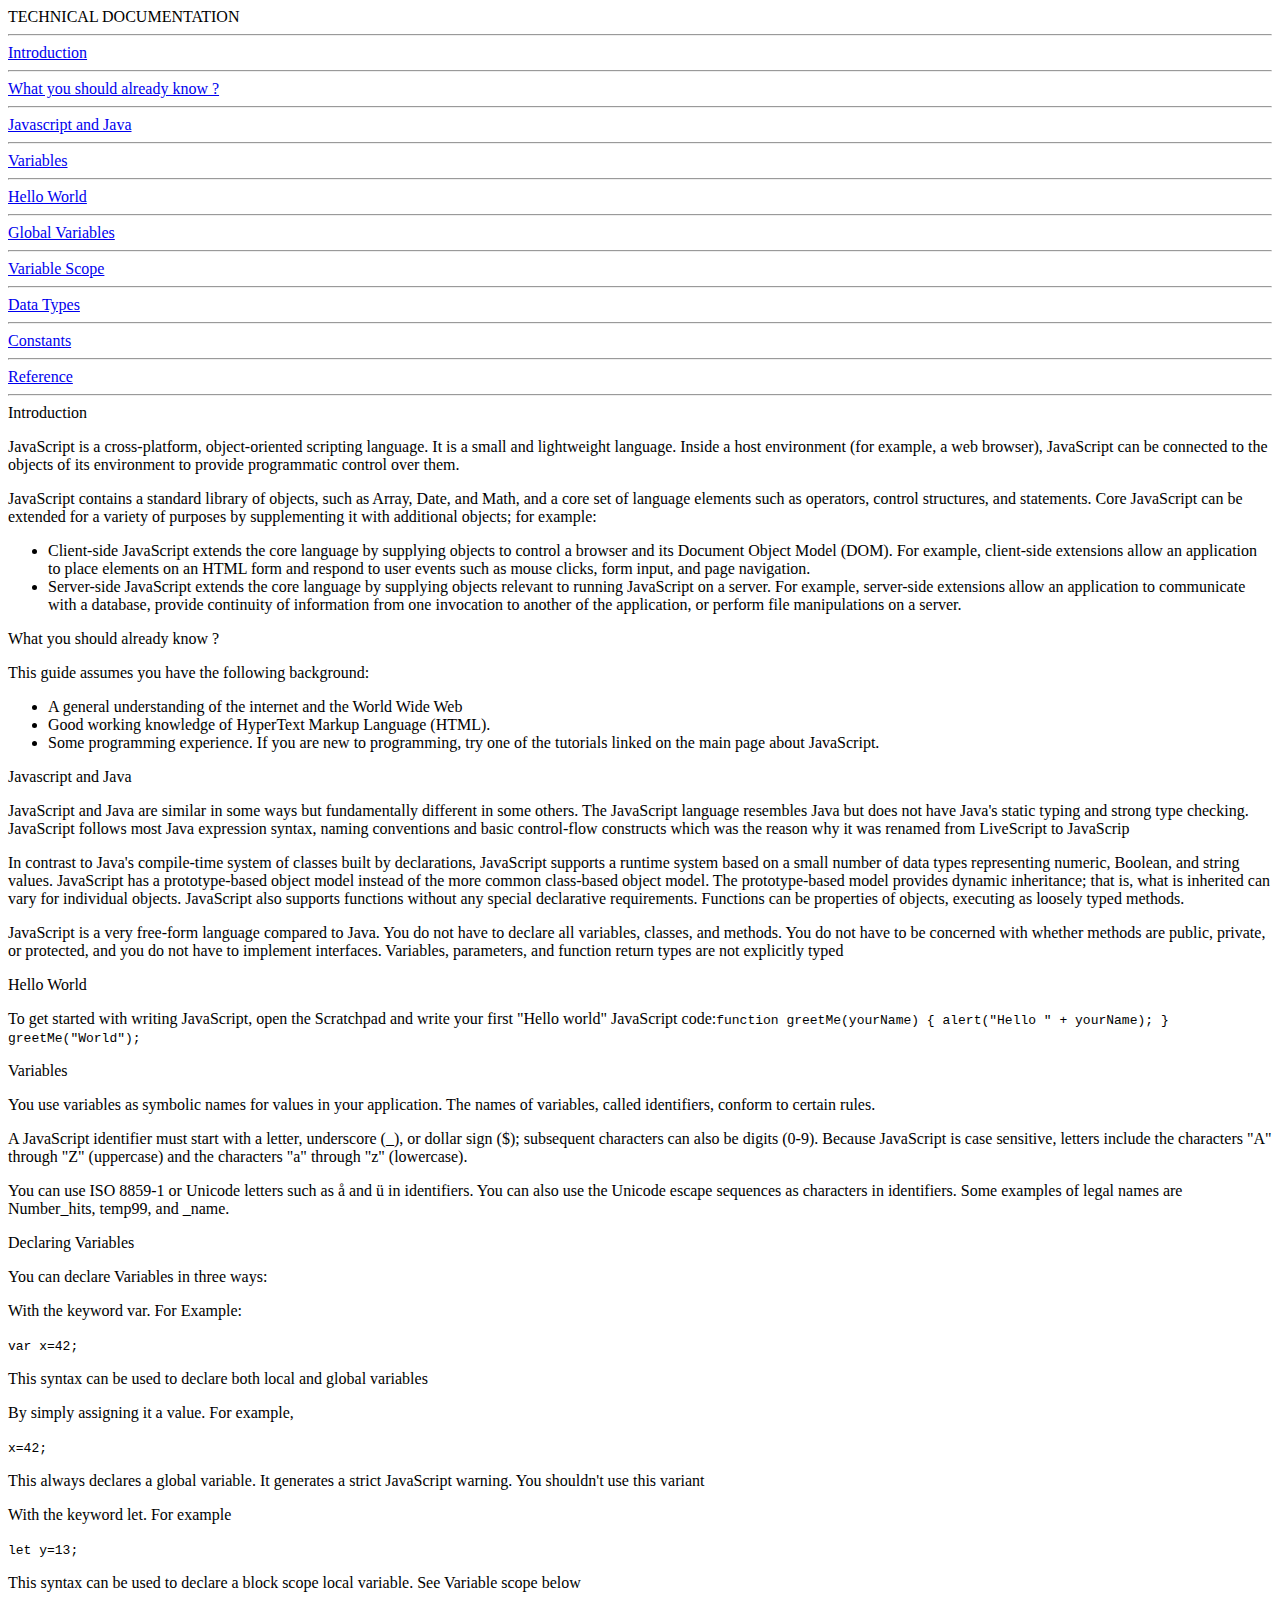
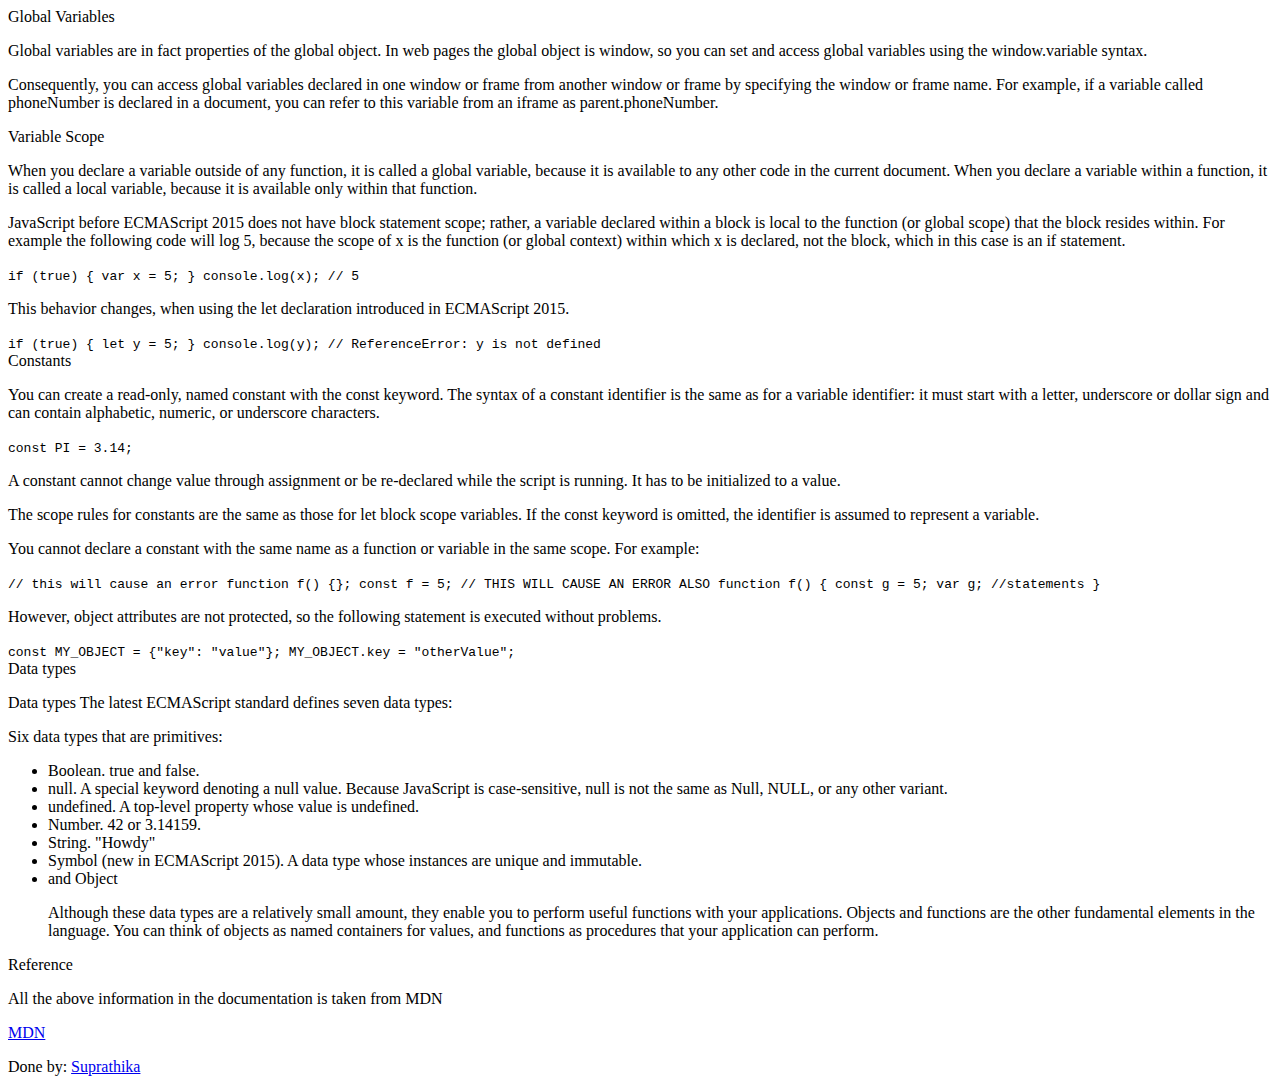
<file: doc.html>
<!DOCTYPE html>
<html>
  <head>
    <title>Documentation</title>
  </head>
    <body>
   <main id="main-doc">
    <div>
     <nav id="navbar">
       <header>TECHNICAL DOCUMENTATION</header>
       <hr>
       <a class="nav-link" href="#Introduction">
         Introduction  
       </a>
       <hr>
       <a class="nav-link" href="#What_you_should_already_know_?">
         What you should already know ?
         </a>
         <hr>
       <a class="nav-link" href="#Javascript_and_Java">
         Javascript and Java
       </a>
       <hr>
         <a class="nav-link" href="#Variables">
           Variables
       </a>
       <hr>
        <a class="nav-link" href="#Hello_World">
          Hello World
       </a>
       <hr>
         <a class="nav-link" href="#Global_Variables">
           Global Variables
       </a>
       <hr>
       <a class="nav-link" href="#Variable_Scope"> Variable Scope
       </a>
       <hr>
       <a class="nav-link" href="#Data_types"> Data Types </a>
       <hr>
       <a class="nav-link" href="#Constants"> Constants </a>
       <hr> 
       <a class="nav-link" href="#Reference"> Reference
       </a>
       <hr>
       </ul>
      </nav>
     </div>
       <main id="main-doc">
     <section class="main-section" id="Introduction">
       <header>Introduction</header>
       <p>JavaScript is a cross-platform, object-oriented scripting language. It is a small and lightweight language. Inside a host environment (for example, a web browser), JavaScript can be connected to the objects of its environment to provide programmatic control over them.</p>
<p>
JavaScript contains a standard library of objects, such as Array, Date, and Math, and a core set of language elements such as operators, control structures, and statements. Core JavaScript can be extended for a variety of purposes by supplementing it with additional objects; for example:</p>
       <p>
       <ul>
         <li>Client-side JavaScript extends the core language by supplying objects to control a browser and its Document Object Model (DOM). For example, client-side extensions allow an application to place elements on an HTML form and respond to user events such as mouse clicks, form input, and page navigation.</li> 
        <li>Server-side JavaScript extends the core language by supplying objects relevant to running JavaScript on a server. For example, server-side extensions allow an application to communicate with a database, provide continuity of information from one invocation to another of the application, or perform file manipulations on a server.</li>
       </ul>
       </p>
         </section>
       <main id="main-doc">
     <section class="main-section" id="What_you_should_already_know_?">
       <header>What you should already know ?</header>
       <p>This guide  assumes you have the following background:</p>
       <ul>
         <li>A general understanding of the internet and the World Wide Web</li>
       <li>Good working knowledge of HyperText Markup Language (HTML).</li>
       <li>Some programming experience. If you are new to programming, try one of the tutorials linked on the main page about JavaScript.</li>
       </ul>
       </section>
         <main id="main-doc">
       <section class="main-section" id="Javascript_and_Java">
       <header>Javascript and Java</header>
       <p>JavaScript and Java are similar in some ways but fundamentally different in some others. The JavaScript language resembles Java but does not have Java's static typing and strong type checking. JavaScript follows most Java expression syntax, naming conventions and basic control-flow constructs which was the reason why it was renamed from LiveScript to JavaScrip</p>
       <p>In contrast to Java's compile-time system of classes built by declarations, JavaScript supports a runtime system based on a small number of data types representing numeric, Boolean, and string values. JavaScript has a prototype-based object model instead of the more common class-based object model. The prototype-based model provides dynamic inheritance; that is, what is inherited can vary for individual objects. JavaScript also supports functions without any special declarative requirements. Functions can be properties of objects, executing as loosely typed methods.</p>
       <p>JavaScript is a very free-form language compared to Java. You do not have to declare all variables, classes, and methods. You do not have to be concerned with whether methods are public, private, or protected, and you do not have to implement interfaces. Variables, parameters, and function return types are not explicitly typed</p>
       </section>
           <main id="main-doc">
       <section class="main-section" id="Hello_World">
       <header>Hello World</header>
       <p>To get started with writing JavaScript, open the Scratchpad and write your first "Hello world" JavaScript code:<code>function greetMe(yourName) { alert("Hello " + yourName); }
         greetMe("World");</code></p>
         </section>
             <main id="main-doc">
       <section class="main-section" id="Variables">
       <header>Variables</header>
       <p>You use variables as symbolic names for values in your application. The names of variables, called identifiers, conform to certain rules.</p>
       <p>A JavaScript identifier must start with a letter, underscore (_), or dollar sign ($); subsequent characters can also be digits (0-9). Because JavaScript is case sensitive, letters include the characters "A" through "Z" (uppercase) and the characters "a" through "z" (lowercase).</p>
       <p>You can use ISO 8859-1 or Unicode letters such as å and ü in identifiers. You can also use the Unicode escape sequences as characters in identifiers. Some examples of legal names are Number_hits, temp99, and _name.</p></section>
               <main id="main-doc">
       <section class="main-section" id="Declaring_Variables">
       <header>Declaring Variables</header>
       <p>You can declare Variables in three ways:</p>
       <p>With the keyword var. For Example:</p>
       <code>var x=42;</code>
       <p> This syntax can be used to declare both local and global variables</p>
       <p>By simply assigning it a value. For example,</p>
       <code>x=42;</code>
       <p>This always declares a global variable. It generates a strict JavaScript warning. You shouldn't use this variant</p>
       <p>With the keyword let. For example</p>
       <code>let y=13;</code>
       <p>This syntax can be used to declare a block scope local variable. See Variable scope below</p>
       </section>
           <main id="main-doc">
       <section class="main-section" id="Global_Variables">
         <header>Global Variables</header>
         <p>Global variables are in fact properties of the global object. In web pages the global object is window, so you can set and access global variables using the window.variable syntax.</p>
         <p>Consequently, you can access global variables declared in one window or frame from another window or frame by specifying the window or frame name. For example, if a variable called phoneNumber is declared in a document, you can refer to this variable from an iframe as parent.phoneNumber.</p>
         </section>
         <main id="main-doc">
           <section class="main-section" id="Variable_Scope">
             <header>Variable Scope</header>
             <p>When you declare a variable outside of any function, it is called a global variable, because it is available to any other code in the current document. When you declare a variable within a function, it is called a local variable, because it is available only within that function.</p>
<p>
JavaScript before ECMAScript 2015 does not have block statement scope; rather, a variable declared within a block is local to the function (or global scope) that the block resides within. For example the following code will log 5, because the scope of x is the function (or global context) within which x is declared, not the block, which in this case is an if statement.</p>
             <code>if (true) {
                            var x = 5;
                            }
               console.log(x); // 5</code> 
             <p>This behavior changes, when using the let declaration introduced in ECMAScript 2015.</p>
             <code>if (true) {
                            let y = 5;
                            }
                            console.log(y);
               // ReferenceError: y is not defined</code>
       </section>
           <main id="main-doc">
             <section class="main-section" id="Constants">
               <header>Constants</header>
      <p>You can create a read-only, named constant with the const keyword. The syntax of a constant identifier is the same as for a variable identifier: it must start with a letter, underscore or dollar sign and can contain alphabetic, numeric, or underscore characters.</p>

               <code>const PI = 3.14;</code>
<p>A constant cannot change value through assignment or be re-declared while the script is running. It has to be initialized to a value.</p>

<p>The scope rules for constants are the same as those for let block scope variables. If the const keyword is omitted, the identifier is assumed to represent a variable.</p>
<p>
You cannot declare a constant with the same name as a function or variable in the same scope. For example:</p>
<code>
// this will cause an error
                            function f() {};
                            const f = 5;
                            // THIS WILL CAUSE AN ERROR ALSO
                            function f() {
                            const g = 5;
                            var g;
                            //statements
                            }
               </code>
<p>However, object attributes are not protected, so the following statement is executed without problems.</p>
<code>const MY_OBJECT = {"key": "value"};
  MY_OBJECT.key = "otherValue";</code>
               </section>
             <main id="main-doc">
               <section class="main-section" id="Data_types">
                 <header>Data types</header>
                <p> Data types
                  The latest ECMAScript standard defines seven data types:</p>
<p>
  Six data types that are primitives:</p>
<p>
 <ul>
   <li>Boolean. true and false.</li>
   <li>
null. A special keyword denoting a null value. Because JavaScript is case-sensitive, null is not the same as Null, NULL, or any other variant.</li>
   <li>
     undefined. A top-level property whose value is undefined.</li>
   <li>
     Number. 42 or 3.14159.</li>
   <li>
     String. "Howdy"</li>
   <li>
     Symbol (new in ECMAScript 2015). A data type whose instances are unique and immutable.</li>
   <li>
     and Object</li>
   <p>
Although these data types are a relatively small amount, they enable you to perform useful functions with your applications. Objects and functions are the other fundamental elements in the language. You can think of objects as named containers for values, and functions as procedures that your application can perform.</p>
   </section>
      <main doc="main-doc">
       <section class="main-section" id="Reference">
         <header>Reference</header>
         <article>
         <p>All the above information in the documentation is taken from MDN</p>
         <a                              href="https://developer.mozilla.org/en-US/docs/Web/JavaScript/Guide" target="_blank">MDN</a></article>
        </section>
        <p>Done by: <a href="https:freecodecamp.org/suprathika" "target=_blank">Suprathika</a> 
        </p>
                 </main>
       </div>
       </body>
      </html>
</file>
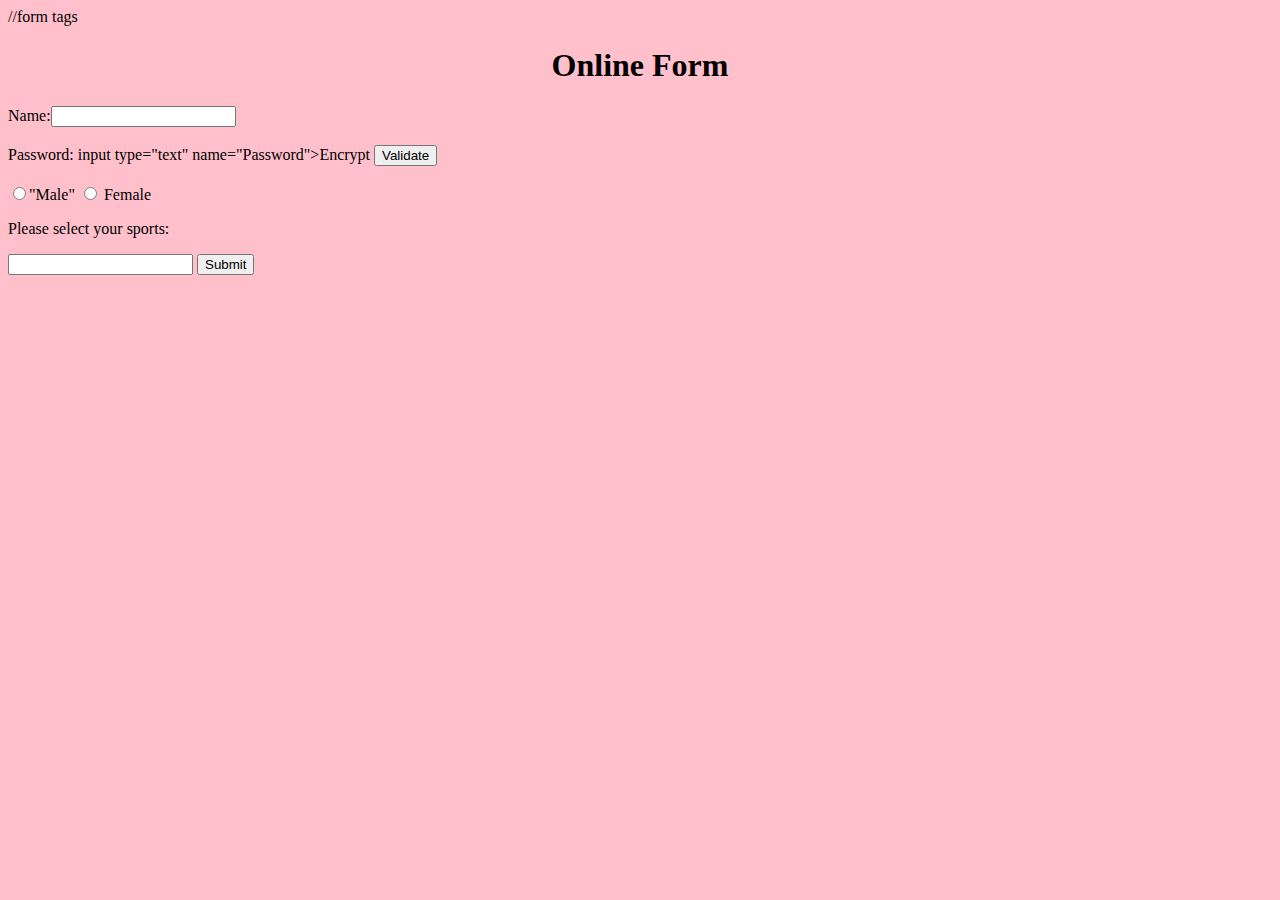
<file: formcontrols.html>
//form tags
<!DOCTYPE html>
<html lang="en">
<head>
<meta charset="utf-8"">
<title>form example</title>
</head>
<body bgcolor="pink">
<center><h1>Online Form</h1></center>
<form>
<label>Name:<input type="text" name="Name"></label>
<br></br>
<label>Password: input type="text" name="Password"></label><label>Encrypt<keygen name="key"></label>
<input type="submit" value="Validate">
<br></br>
<input type="radio" name"="gender"value="male" id="male"></label for="male">"Male"</label>
<input type="radio" name"="gender"value="female" id="female">
<label for="female">Female</label><p>Please select your sports:</p>
<input type="text" list="browsers">
<datalist id="browsers">
<option value="Cricket">
<option value="Badminton">
<option value="Hockey">
<option value="Football">
<option value="Soccer">
</datalist>
<input type="submit" value="Submit">
</form>
</body>
</html>
</file>
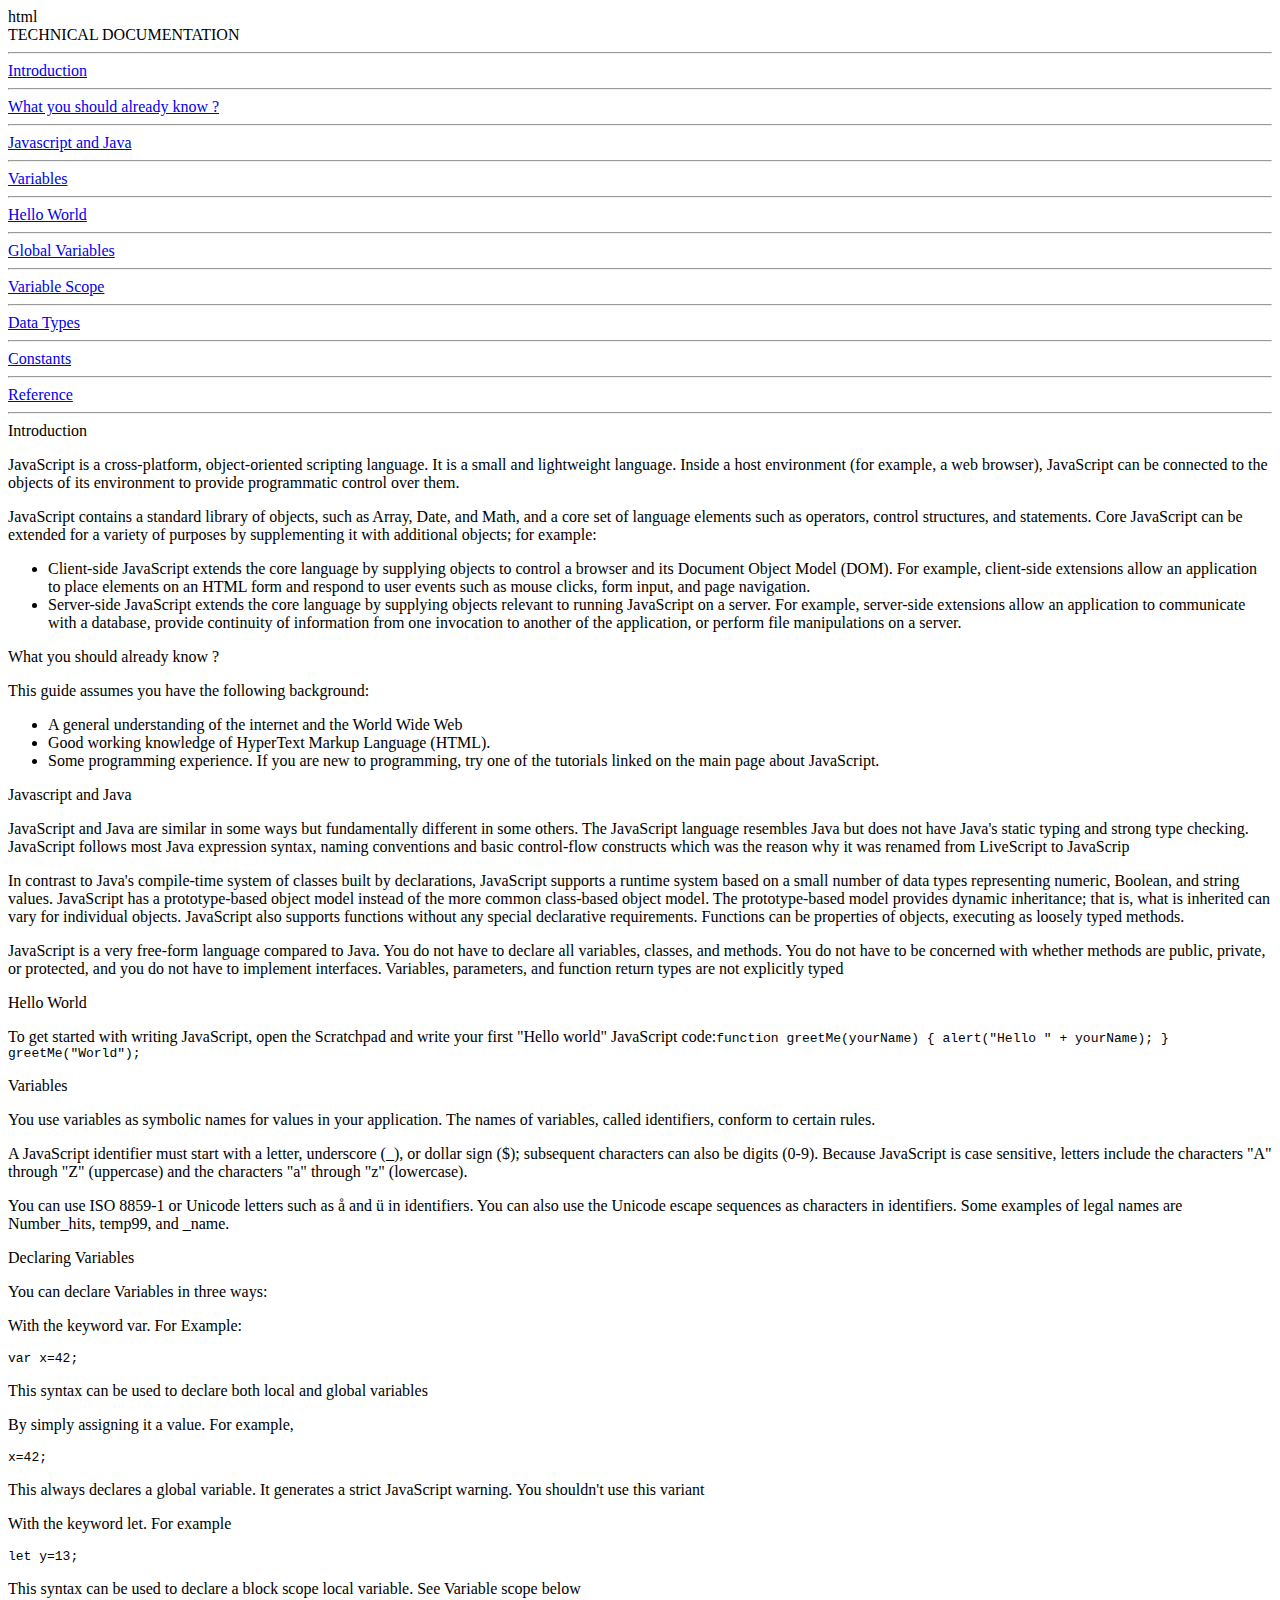
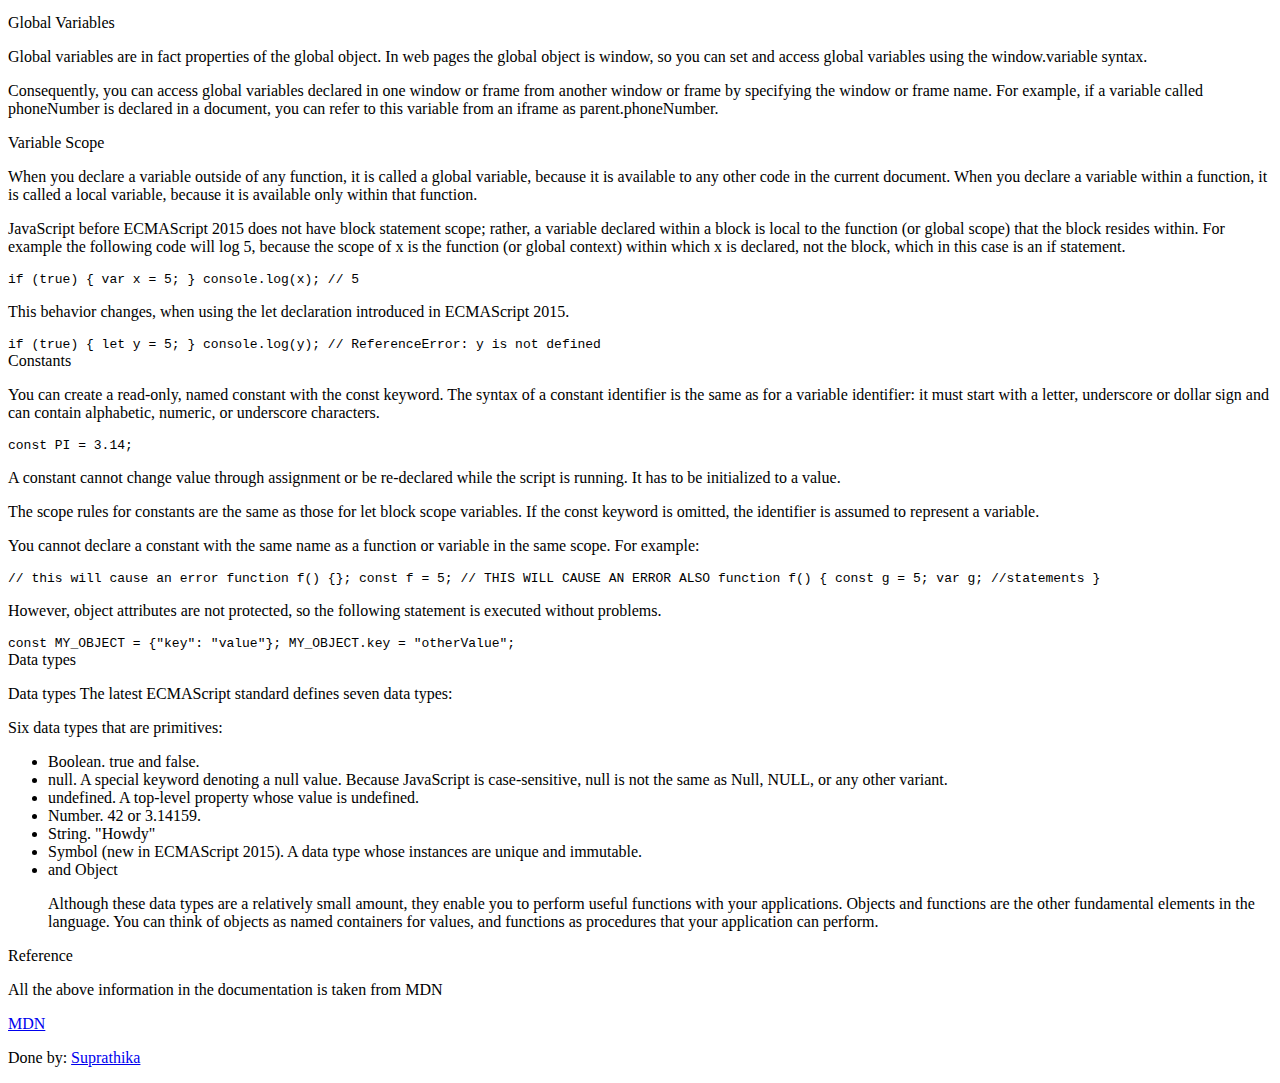
<file: techdoc.html>
html 
<!DOCTYPE html>
<html>
  <head>
    <title>Documentation</title>
  </head>
    <body>
   <main id="main-doc">
    <div>
     <nav id="navbar">
       <header>TECHNICAL DOCUMENTATION</header>
       <hr>
       <a class="nav-link" href="#Introduction">
         Introduction  
       </a>
       <hr>
       <a class="nav-link" href="#What_you_should_already_know_?">
         What you should already know ?
         </a>
         <hr>
       <a class="nav-link" href="#Javascript_and_Java">
         Javascript and Java
       </a>
       <hr>
         <a class="nav-link" href="#Variables">
           Variables
       </a>
       <hr>
        <a class="nav-link" href="#Hello_World">
          Hello World
       </a>
       <hr>
         <a class="nav-link" href="#Global_Variables">
           Global Variables
       </a>
       <hr>
       <a class="nav-link" href="#Variable_Scope"> Variable Scope
       </a>
       <hr>
       <a class="nav-link" href="#Data_types"> Data Types </a>
       <hr>
       <a class="nav-link" href="#Constants"> Constants </a>
       <hr> 
       <a class="nav-link" href="#Reference"> Reference
       </a>
       <hr>
       </ul>
      </nav>
     </div>
       <main id="main-doc">
     <section class="main-section" id="Introduction">
       <header>Introduction</header>
       <p>JavaScript is a cross-platform, object-oriented scripting language. It is a small and lightweight language. Inside a host environment (for example, a web browser), JavaScript can be connected to the objects of its environment to provide programmatic control over them.</p>
<p>
JavaScript contains a standard library of objects, such as Array, Date, and Math, and a core set of language elements such as operators, control structures, and statements. Core JavaScript can be extended for a variety of purposes by supplementing it with additional objects; for example:</p>
       <p>
       <ul>
         <li>Client-side JavaScript extends the core language by supplying objects to control a browser and its Document Object Model (DOM). For example, client-side extensions allow an application to place elements on an HTML form and respond to user events such as mouse clicks, form input, and page navigation.</li> 
        <li>Server-side JavaScript extends the core language by supplying objects relevant to running JavaScript on a server. For example, server-side extensions allow an application to communicate with a database, provide continuity of information from one invocation to another of the application, or perform file manipulations on a server.</li>
       </ul>
       </p>
         </section>
       <main id="main-doc">
     <section class="main-section" id="What_you_should_already_know_?">
       <header>What you should already know ?</header>
       <p>This guide  assumes you have the following background:</p>
       <ul>
         <li>A general understanding of the internet and the World Wide Web</li>
       <li>Good working knowledge of HyperText Markup Language (HTML).</li>
       <li>Some programming experience. If you are new to programming, try one of the tutorials linked on the main page about JavaScript.</li>
       </ul>
       </section>
         <main id="main-doc">
       <section class="main-section" id="Javascript_and_Java">
       <header>Javascript and Java</header>
       <p>JavaScript and Java are similar in some ways but fundamentally different in some others. The JavaScript language resembles Java but does not have Java's static typing and strong type checking. JavaScript follows most Java expression syntax, naming conventions and basic control-flow constructs which was the reason why it was renamed from LiveScript to JavaScrip</p>
       <p>In contrast to Java's compile-time system of classes built by declarations, JavaScript supports a runtime system based on a small number of data types representing numeric, Boolean, and string values. JavaScript has a prototype-based object model instead of the more common class-based object model. The prototype-based model provides dynamic inheritance; that is, what is inherited can vary for individual objects. JavaScript also supports functions without any special declarative requirements. Functions can be properties of objects, executing as loosely typed methods.</p>
       <p>JavaScript is a very free-form language compared to Java. You do not have to declare all variables, classes, and methods. You do not have to be concerned with whether methods are public, private, or protected, and you do not have to implement interfaces. Variables, parameters, and function return types are not explicitly typed</p>
       </section>
           <main id="main-doc">
       <section class="main-section" id="Hello_World">
       <header>Hello World</header>
       <p>To get started with writing JavaScript, open the Scratchpad and write your first "Hello world" JavaScript code:<code>function greetMe(yourName) { alert("Hello " + yourName); }
         greetMe("World");</code></p>
         </section>
             <main id="main-doc">
       <section class="main-section" id="Variables">
       <header>Variables</header>
       <p>You use variables as symbolic names for values in your application. The names of variables, called identifiers, conform to certain rules.</p>
       <p>A JavaScript identifier must start with a letter, underscore (_), or dollar sign ($); subsequent characters can also be digits (0-9). Because JavaScript is case sensitive, letters include the characters "A" through "Z" (uppercase) and the characters "a" through "z" (lowercase).</p>
       <p>You can use ISO 8859-1 or Unicode letters such as å and ü in identifiers. You can also use the Unicode escape sequences as characters in identifiers. Some examples of legal names are Number_hits, temp99, and _name.</p></section>
               <main id="main-doc">
       <section class="main-section" id="Declaring_Variables">
       <header>Declaring Variables</header>
       <p>You can declare Variables in three ways:</p>
       <p>With the keyword var. For Example:</p>
       <code>var x=42;</code>
       <p> This syntax can be used to declare both local and global variables</p>
       <p>By simply assigning it a value. For example,</p>
       <code>x=42;</code>
       <p>This always declares a global variable. It generates a strict JavaScript warning. You shouldn't use this variant</p>
       <p>With the keyword let. For example</p>
       <code>let y=13;</code>
       <p>This syntax can be used to declare a block scope local variable. See Variable scope below</p>
       </section>
           <main id="main-doc">
       <section class="main-section" id="Global_Variables">
         <header>Global Variables</header>
         <p>Global variables are in fact properties of the global object. In web pages the global object is window, so you can set and access global variables using the window.variable syntax.</p>
         <p>Consequently, you can access global variables declared in one window or frame from another window or frame by specifying the window or frame name. For example, if a variable called phoneNumber is declared in a document, you can refer to this variable from an iframe as parent.phoneNumber.</p>
         </section>
         <main id="main-doc">
           <section class="main-section" id="Variable_Scope">
             <header>Variable Scope</header>
             <p>When you declare a variable outside of any function, it is called a global variable, because it is available to any other code in the current document. When you declare a variable within a function, it is called a local variable, because it is available only within that function.</p>
<p>
JavaScript before ECMAScript 2015 does not have block statement scope; rather, a variable declared within a block is local to the function (or global scope) that the block resides within. For example the following code will log 5, because the scope of x is the function (or global context) within which x is declared, not the block, which in this case is an if statement.</p>
             <code>if (true) {
                            var x = 5;
                            }
               console.log(x); // 5</code> 
             <p>This behavior changes, when using the let declaration introduced in ECMAScript 2015.</p>
             <code>if (true) {
                            let y = 5;
                            }
                            console.log(y);
               // ReferenceError: y is not defined</code>
       </section>
           <main id="main-doc">
             <section class="main-section" id="Constants">
               <header>Constants</header>
      <p>You can create a read-only, named constant with the const keyword. The syntax of a constant identifier is the same as for a variable identifier: it must start with a letter, underscore or dollar sign and can contain alphabetic, numeric, or underscore characters.</p>

               <code>const PI = 3.14;</code>
<p>A constant cannot change value through assignment or be re-declared while the script is running. It has to be initialized to a value.</p>

<p>The scope rules for constants are the same as those for let block scope variables. If the const keyword is omitted, the identifier is assumed to represent a variable.</p>
<p>
You cannot declare a constant with the same name as a function or variable in the same scope. For example:</p>
<code>
// this will cause an error
                            function f() {};
                            const f = 5;
                            // THIS WILL CAUSE AN ERROR ALSO
                            function f() {
                            const g = 5;
                            var g;
                            //statements
                            }
               </code>
<p>However, object attributes are not protected, so the following statement is executed without problems.</p>
<code>const MY_OBJECT = {"key": "value"};
  MY_OBJECT.key = "otherValue";</code>
               </section>
             <main id="main-doc">
               <section class="main-section" id="Data_types">
                 <header>Data types</header>
                <p> Data types
                  The latest ECMAScript standard defines seven data types:</p>
<p>
  Six data types that are primitives:</p>
<p>
 <ul>
   <li>Boolean. true and false.</li>
   <li>
null. A special keyword denoting a null value. Because JavaScript is case-sensitive, null is not the same as Null, NULL, or any other variant.</li>
   <li>
     undefined. A top-level property whose value is undefined.</li>
   <li>
     Number. 42 or 3.14159.</li>
   <li>
     String. "Howdy"</li>
   <li>
     Symbol (new in ECMAScript 2015). A data type whose instances are unique and immutable.</li>
   <li>
     and Object</li>
   <p>
Although these data types are a relatively small amount, they enable you to perform useful functions with your applications. Objects and functions are the other fundamental elements in the language. You can think of objects as named containers for values, and functions as procedures that your application can perform.</p>
   </section>
      <main doc="main-doc">
       <section class="main-section" id="Reference">
         <header>Reference</header>
         <article>
         <p>All the above information in the documentation is taken from MDN</p>
         <a                              href="https://developer.mozilla.org/en-US/docs/Web/JavaScript/Guide" target="_blank">MDN</a></article>
        </section>
        <p>Done by: <a href="https:freecodecamp.org/suprathika" "target=_blank">Suprathika</a> 
        </p>
                 </main>
       </div>
       </body>
      </html>
</file>
